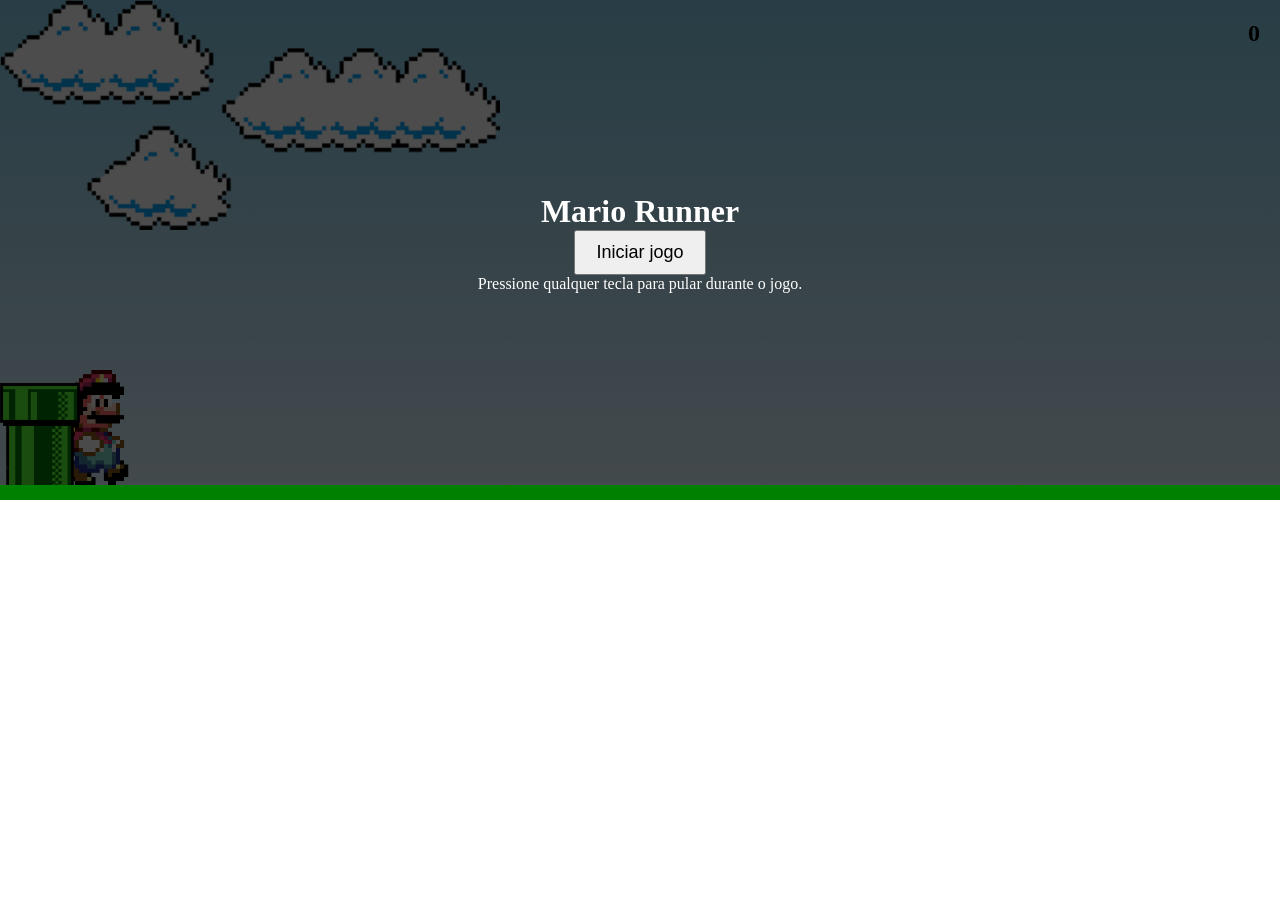
<file: projetosFaculdade-main/projetosFaculdade-main/jogoMario/index.html>
<!DOCTYPE html>
<html lang="en">
<head>
    <meta charset="UTF-8">
    <meta name="viewport" content="width=device-width, initial-scale=1.0">
    <link rel="stylesheet" href="./css/style.css">
    
    <title>Mario Runner</title>
</head>
<body>
   

    <div class="game-board">
        <span class="score">0</span>

        <img src="./images/clouds.png" class="cloud">
        <img src="./images/mario.gif" class="mario">
        <img src="./images/pipe.png" class="pipe">

        <div class="start-screen" id="startScreen">
            <h1>Mario Runner</h1>
            <button id="startButton" style="font-size: 18px; padding: 10px 20px;">Iniciar jogo</button>
            <p>Pressione qualquer tecla para pular durante o jogo.</p>
        </div>

        <div class="game-over-screen" id="gameOverScreen" style="display:none;">
            <h1>Game Over</h1>
            <p id="finalScoreText">Sua pontuação: 0</p>
            <button id="restartButton" style="font-size: 18px; padding: 10px 20px;">Reiniciar</button>
        </div>
    </div>
    <script src="./js/script.js"></script> 
</body>
</html>
</file>
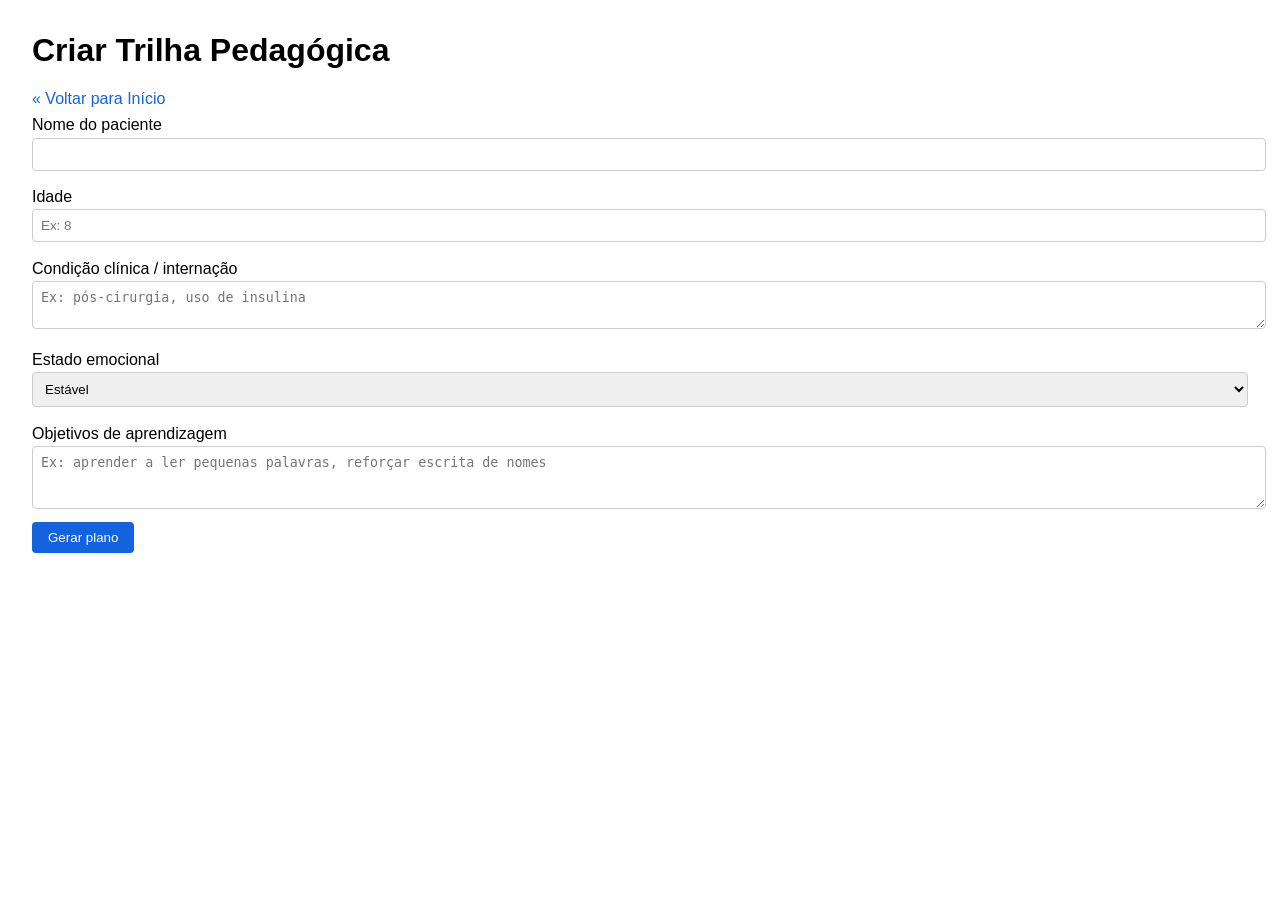
<file: projetosFaculdade-main/projetosFaculdade-main/Alfabetização de crianças imip/templates/create.html>
<!doctype html>
<html lang="pt-br">
<head>
  <meta charset="utf-8" />
  <title>Criar Trilha Pedagógica</title>
  <style>body{font-family:Arial,sans-serif;margin:2rem;}label{display:block;margin:.5rem 0 0.2rem;}input,textarea,select{width:100%;padding:.5rem;margin-bottom:.6rem;border:1px solid #ccc;border-radius:4px;} .btn{padding:.5rem 1rem;background:#1363DF;color:#fff;text-decoration:none;border-radius:4px;border:none;cursor:pointer;} .link{color:#1363DF;text-decoration:none;}</style>
</head>
<body>
  <h1>Criar Trilha Pedagógica</h1>
  <a class="link" href="/">« Voltar para Início</a>

  <form method="post" action="/create">
    <label for="patient_name">Nome do paciente</label>
    <input type="text" name="patient_name" id="patient_name" required />

    <label for="age">Idade</label>
    <input type="text" name="age" id="age" placeholder="Ex: 8" />

    <label for="condition">Condição clínica / internação</label>
    <textarea name="condition" id="condition" rows="2" placeholder="Ex: pós-cirurgia, uso de insulina"></textarea>

    <label for="emotional_state">Estado emocional</label>
    <select name="emotional_state" id="emotional_state">
      <option value="">Estável</option>
      <option value="ansioso">Ansioso</option>
      <option value="triste">Triste</option>
      <option value="eufórico">Eufórico</option>
      <option value="indiferente">Indiferente</option>
    </select>

    <label for="learning_goals">Objetivos de aprendizagem</label>
    <textarea name="learning_goals" id="learning_goals" rows="3" required placeholder="Ex: aprender a ler pequenas palavras, reforçar escrita de nomes"></textarea>

    <button class="btn" type="submit">Gerar plano</button>
  </form>
</body>
</html>
</file>
<file: projetosFaculdade-main/projetosFaculdade-main/jogoMario/css/style.css>
*{
    margin: 0;
    padding: 0;
    box-sizing: border-box;
}

.game-board{
    width: 100%;
    height: 500px;
    border-bottom: 15px solid green;
    margin: 0 auto;
    position: relative;
    overflow: hidden;
    background: linear-gradient(#87CEEB,#E0F6FF);
}
.cloud{
    position: absolute;
    width: 500px;
    animation: clouds-animation 10s infinite linear;
}
.pipe{
    position: absolute;
    bottom: 0;
    width: 80px;
    animation: pipe-animation 2s infinite linear;
}
.mario {
    width: 150px;
    position: absolute;
    bottom: 0;

}
.jump{
    animation: mario-jump 1s  ease-out;
}
.score {
    position: absolute;
    top: 20px;
    right: 20px;
    font-size: 24px;
    font-weight: bold;
}

.start-screen, .game-over-screen {
    position: absolute;
    width: 100%;
    height: 100%;
    background: rgba(0,0,0,0.7);
    color: white;
    display: flex;
    flex-direction: column;
    justify-content: center;
    align-items: center;
    z-index: 10;
}



@keyframes pipe-animation {
    from {
        right: -80px;
    }

    to {
        right: 100%;
    }
}
@keyframes mario-jump {
    0% {
        bottom: 0;
    }
    40%{
        bottom: 180px;
    }

    50% {
        bottom: 180px;
    }
    60%{
        bottom:180px;
    }

    100% {
        bottom: 0;
    }
}
@keyframes clouds-animation {
    from{
        right: -500px;
    }
    to{
        right: 100%;
    }
}
</file>
